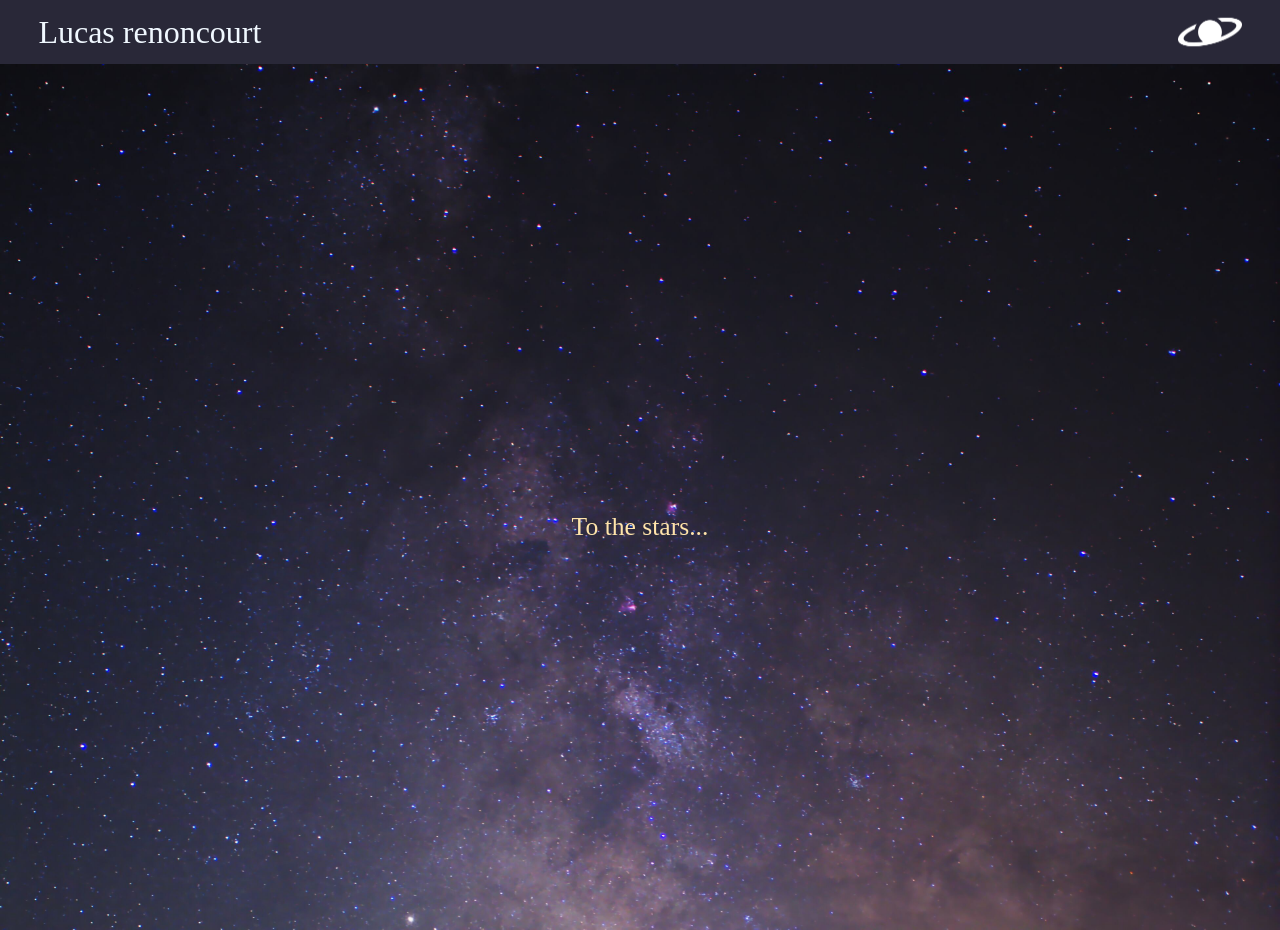
<file: minisite/index.html>
<!DOCTYPE html>
<html lang="fr">
<head>
    <meta charset="UTF-8">
    <meta name="viewport" content="width=device-width, initial-scale=1.0">
    <title>mini site</title>

    <link rel="stylesheet" href="style.css">
</head>





<body>


<header>
    
    <p class="nom">Lucas renoncourt</p>
    <img src="image/logo.png" alt="logo villefontaine" class="logo">
    
</header>

<div class="Hero">
    <img src="image/Stars.jpg" alt="image hero photo étoiles" class="imagestars">
    <p class="text1">To the stars...</p>

</div>

<div class="links">
<p>...and beyond</p>
<a href="https://www.flickr.com/photos/198948559@N07/">Photographies</a>

</div>





    
</body>
</html>
</file>
<file: minisite/style.css>
*, *::after, *::before{
    margin: 0;
    border: 0;
    padding: 0;
    box-sizing: border-box;
}




header {
    background-color: #292838;
    max-width: 100vw;
    height: 5vw;
    display: flex;
    align-items: center;
    
}

body{
    background-color: #232841;
}



.logo {
    position: relative;
    margin-left: auto;
    margin-right: 3vw;
    max-height: 100%;
}

.nom{
    
    position: relative;
    font-size: 2.5vw;
    color: aliceblue;
    margin-left: 3vw;
}

.Hero {
    position: absolute;
    max-width: 100vw;
    display: flex;
    overflow: hidden;
}


.imagestars{
    position: relative;
    object-fit: contain;
    width: 100%;
    height: 100%;
    animation: dezoom 40s infinite;
    
    
}


@keyframes dezoom{
    0% {
        transform: scale(1.0);
    }
    
    50% {
        transform: scale(1.2);
    }
    100% {
        transform: scale(1.0);
    }
}



.text1{
    position: absolute;
    color:#FFE4AA;
    font-size: 2vw;
    left: 50%;
    top: 50%;
    transform: translate(-50%, 50%);
}
</file>
